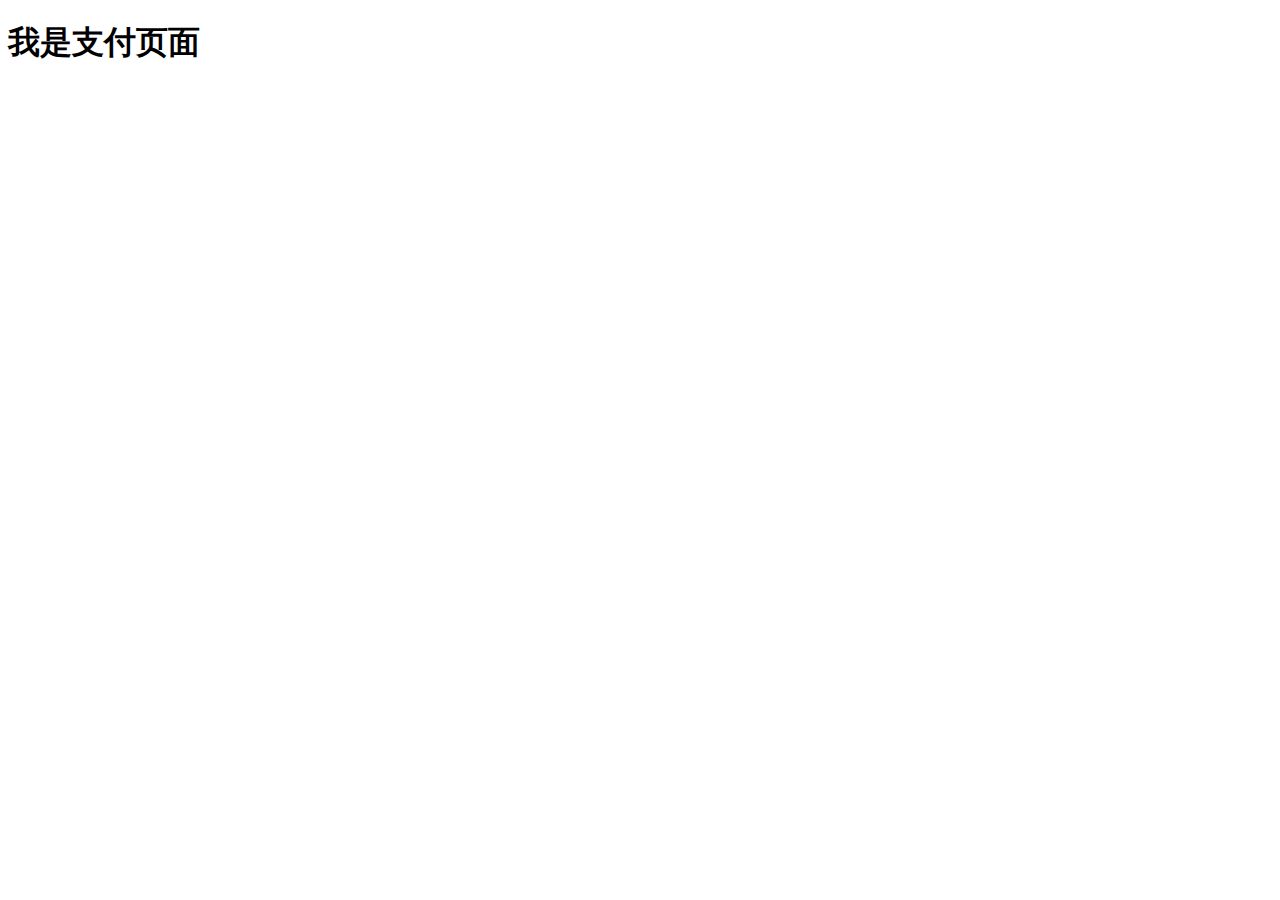
<file: pay.html>
<!DOCTYPE html>
<html lang="en">
<head>
  <meta charset="UTF-8">
  <meta name="viewport" content="width=device-width, initial-scale=1.0">
  <meta http-equiv="X-UA-Compatible" content="ie=edge">
  <title>Document</title>
</head>
<body>

  <h1>我是支付页面</h1>

  <script src="../lib/utils.js"></script>
  <script>
    var obj = parseQueryString(window.location.search)
    console.log('告诉服务器, 这个用户消费,' + obj.p)
  </script>
</body>
</html>
</file>
